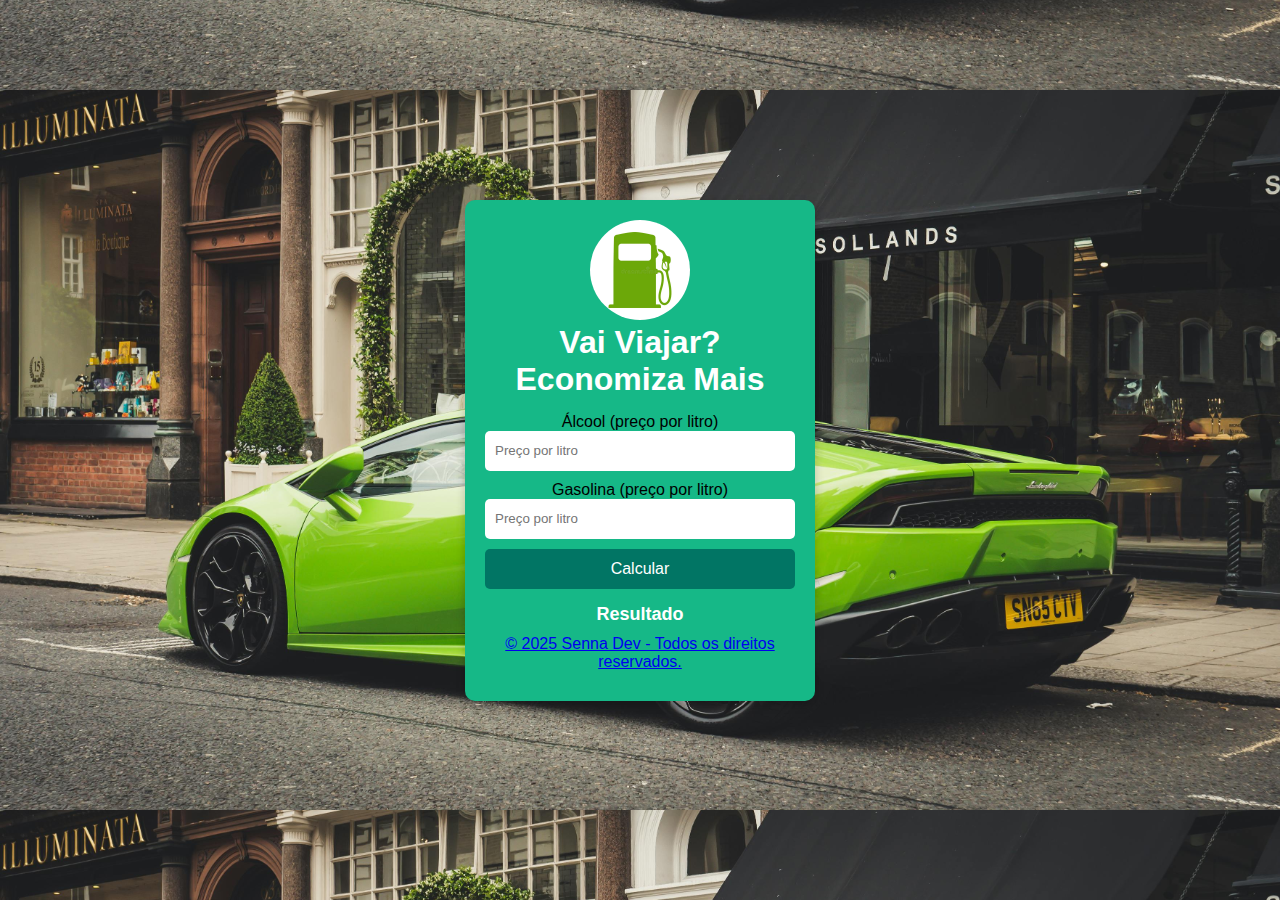
<file: index.html>
<!DOCTYPE html>
<html lang="pt-br">
<head>
    <meta charset="UTF-8">
    <meta name="viewport" content="width=device-width, initial-scale=1.0">
    <title>Calculadora de Combustivel</title>
    <link rel="stylesheet" href="style.css">
</head>
<body>
    <div class="container">
        <img src="img/bomb.webp" alt="Bomba de combustível">
        <h1>Vai Viajar?Economiza Mais</h1>

        <label>Álcool (preço por litro)</label>
        <input type="number" step="0.01" class="form-control" placeholder="Preço por litro" id="alc">

        <label>Gasolina (preço por litro)</label>
        <input type="number" step="0.01" class="form-control" placeholder="Preço por litro" id="gas">

        <button id="botao" type="button" onclick="calcular()">Calcular</button>

        <div id="res">Resultado</div>
        <footer>
            <a href="https://www.instagram.com/sennayury/" target="_blank">
                <p>© 2025 Senna Dev - Todos os direitos reservados.</p>
            </a>
        </footer>
    </div>

    <script src="script"></script>
    
</body>
</html>
</file>
<file: style.css>
* {
    margin: 0;
    padding: 0;
    box-sizing: border-box;
}
body {
    display: flex;
    justify-content: center;
    align-items: center;
    height: 100vh;
    background-color: #f4f4f4;
    background-image: url(img/carro.jpg);
    background-position: center center;
    background-repeat: repeat-y;
    background-size: 100%;
}
.container {
    font-family: Arial, Helvetica, sans-serif;
    background-color: rgb(22, 184, 135);
    /* background-image: linear-gradient(to right, rgb(98, 207, 211), rgb(22, 184, 135)); */
    padding: 20px;
    border-radius: 10px;
    text-align: center;
    width: 350px;
    box-shadow: 0px 4px 10px rgba(0, 0, 0, 0.2);
}
.container img {
    width: 100px;
    height: 100px;
    border-radius: 50%;
}
h1 {
    margin-bottom: 15px;
    color: white;

}
.form-control {
    width: 100%;
    height: 40px;
    border-radius: 5px;
    border: none;
    padding-left: 10px;
    margin-bottom: 10px;
}
#botao {
    background-color: rgb(1, 117, 100);
    color: white;
    height: 40px;
    width: 100%;
    border: none;
    border-radius: 5px;
    cursor: pointer;
    font-size: 16px;
}
#botao:hover {
    background-color: rgb(113, 124, 124);
}
#res {
    margin-top: 15px;
    font-size: 18px;
    font-weight: bold;
    color: white;
}
footer {
    padding: 10px;

}
</file>
